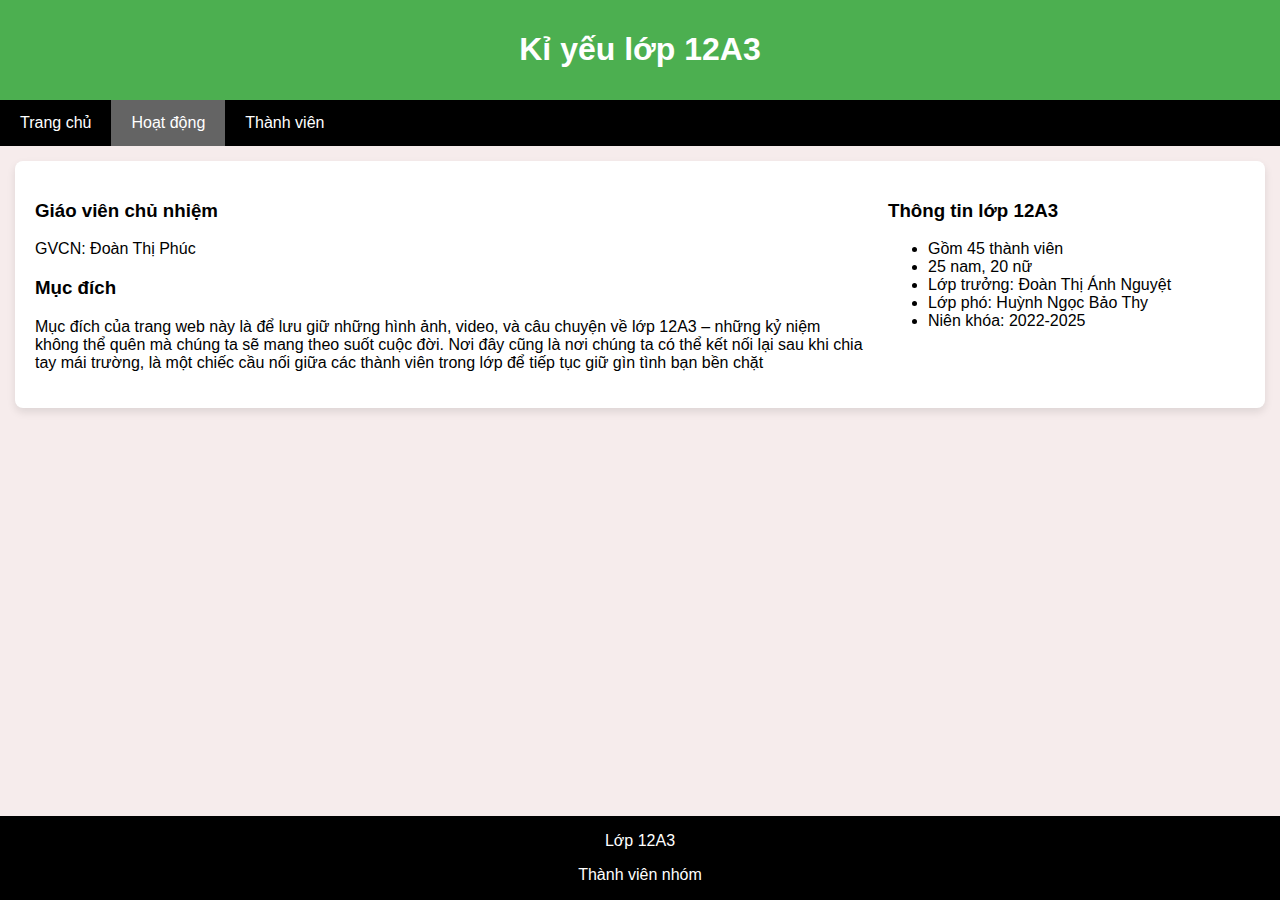
<file: hoatdong.html>
<!DOCTYPE html>
<html>
<head>
    <meta charset="UTF-8">
    <title>Niên - Hân</title>
    <link rel="icon" type="image/jpeg" href="images/Logo.jpg">
    <link rel="stylesheet" href="style.css">
</head>
<body>
    <header>
        <h1>Kỉ yếu lớp 12A3</h1>
    </header>

    <!-- Thanh điều hướng -->
    <nav>
        <a href="index.html">Trang chủ</a>
        <a href="hoatdong.html" class="nav-box">Hoạt động</a>
        <a href="thanhvien.html">Thành viên</a>
    </nav>

    <section>
        <div class="container">
            <div id="box-1">
                <h3>Giáo viên chủ nhiệm</h3>
                <p>GVCN: Đoàn Thị Phúc </p>
                <h3>Mục đích </h3>
                <p>Mục đích của trang web này là để lưu giữ những hình ảnh, video, và câu chuyện về lớp 12A3 – những kỷ niệm không thể quên mà chúng ta sẽ mang theo suốt cuộc đời. Nơi đây cũng là nơi chúng ta có thể kết nối lại sau khi chia tay mái trường, là một chiếc cầu nối giữa các thành viên trong lớp để tiếp tục giữ gìn tình bạn bền chặt</p>
            </div>
            <div id="box-2">
                <h3>Thông tin lớp 12A3</h3>
                <ul>
                    <li>Gồm 45 thành viên</li>
                    <li>25 nam, 20 nữ</li>
                    <li>Lớp trưởng: Đoàn Thị Ánh Nguyệt</li>
                    <li>Lớp phó: Huỳnh Ngọc Bảo Thy</li>
                    <li>Niên khóa: 2022-2025</li>
                </ul>
            </div>
        </div>
    </section>
    <footer>
        <p>Lớp 12A3 </p>
        <p> Thành viên nhóm </p>
    </footer>
</body>
</html>
</file>
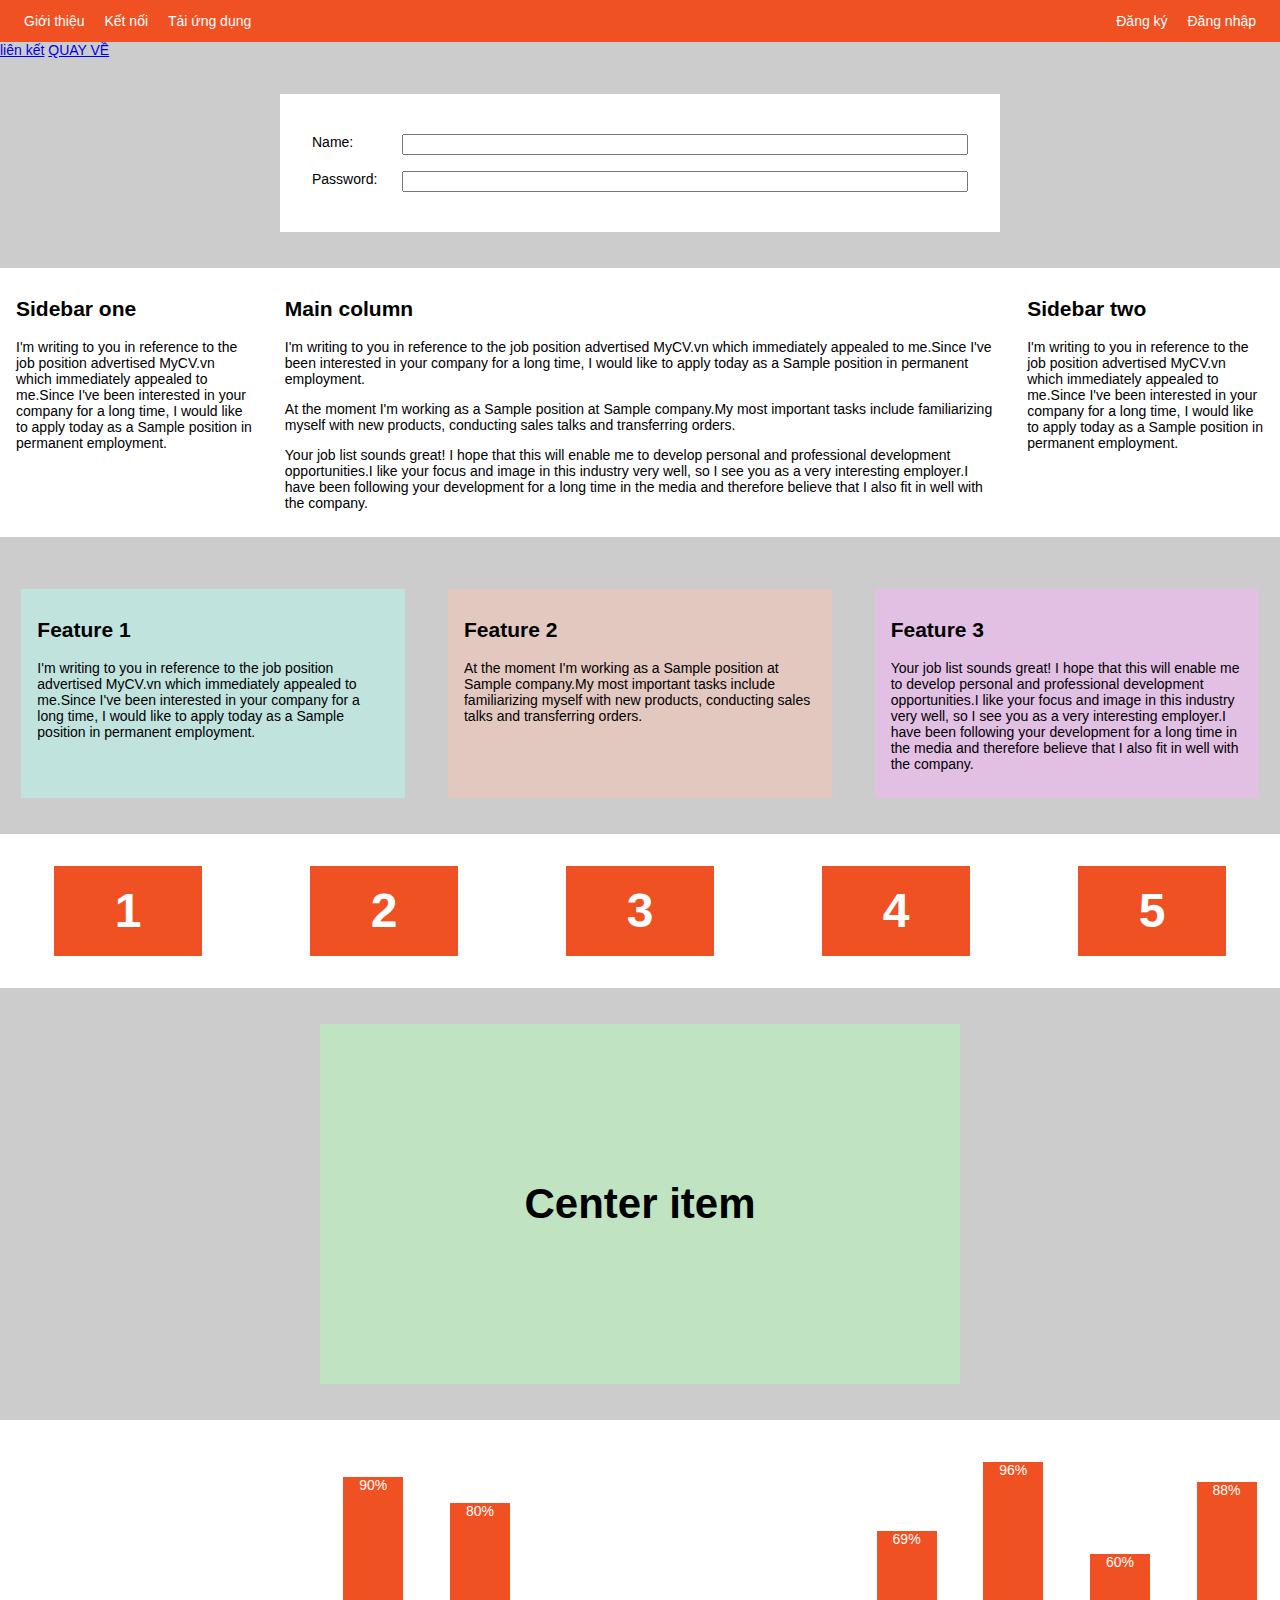
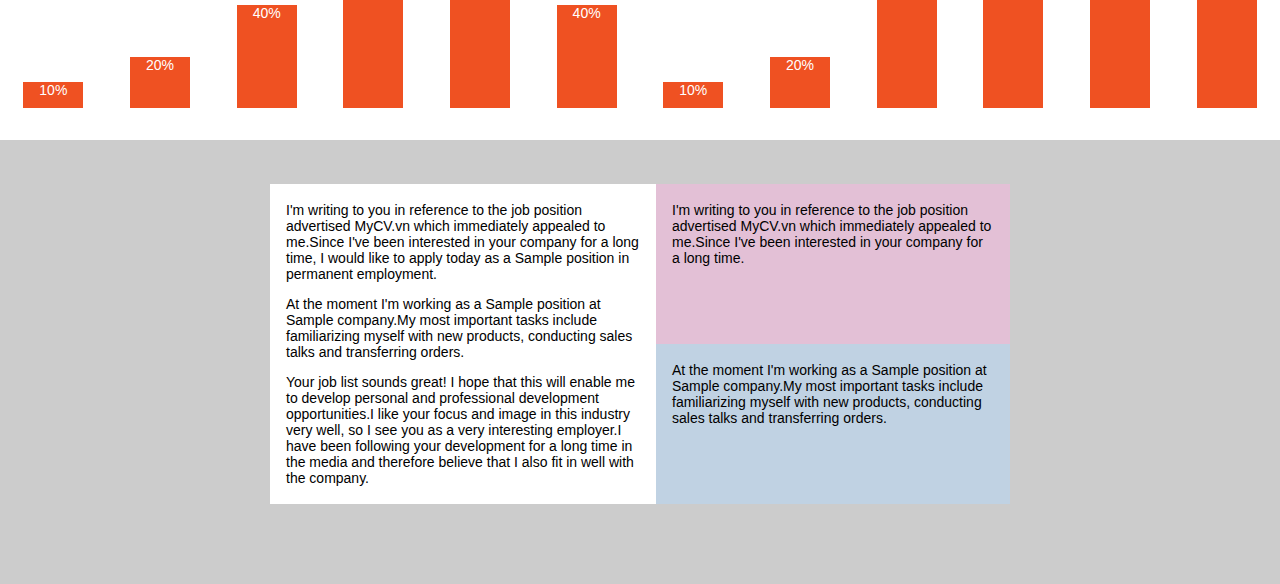
<file: hoccode.html>
<!DOCTYPE html>
<html>
    <head>
        <title>F8 - Shop</title>
        <meta charset="utf-8">
        <link rel="stylesheet" href="hoccode.css">
    </head>
    
    <body>
        <!-- Navbar -->
        <div class="nav">
            <ul class="nav-list">
                <li class="nav-item">Giới thiệu</li>
                <li class="nav-item">Kết nối</li>
                <li class="nav-item">Tải ứng dụng</li>
            </ul>
            <ul class="nav-list">
                <li class="nav-item">Đăng ký</li>
                <li class="nav-item">Đăng nhập</li>
            </ul>
        </div>
        
        <a href="#test-end">liên kết</a>
        <a href="index.html"> QUAY VỀ </a>

        <!-- Form layout -->
        <div class="form-container">
            <form action="" class="form">
                <div class="form__row">
                    <label class="form__label" for="name">Name:</label>
                    <input class="form__input" type="text" id="name">
                </div>
                <div class="form__row">
                    <label class="form__label" for="password">Password:</label>
                    <input class="form__input" type="password" id="password">
                </div>
            </form>
        </div>

        <!-- Column layout -->
        <div class="column-layout">
            <div class="column-item sidebar-one">
                <h2>Sidebar one</h2>
                <p>I'm writing to you in reference to the job position advertised MyCV.vn which immediately appealed to me.Since I've been interested in your company for a long time, I would like to apply today as a Sample position in permanent employment.</p>
            </div>
            <div class="column-item main-column">
                <h2>Main column</h2>
                <p>I'm writing to you in reference to the job position advertised MyCV.vn which immediately appealed to me.Since I've been interested in your company for a long time, I would like to apply today as a Sample position in permanent employment.</p>
                <p>At the moment I'm working as a Sample position at Sample company.My most important tasks include familiarizing myself with new products, conducting sales talks and transferring orders.</p>
                <p>Your job list sounds great! I hope that this will enable me to develop personal and professional development opportunities.I like your focus and image in this industry very well, so I see you as a very interesting employer.I have been following your development for a long time in the media and therefore believe that I also fit in well with the company.</p>
            </div>
            <div class="column-item sidebar-two">
                <h2>Sidebar two</h2>
                <p>I'm writing to you in reference to the job position advertised MyCV.vn which immediately appealed to me.Since I've been interested in your company for a long time, I would like to apply today as a Sample position in permanent employment.</p>
            </div>
        </div>

        <!-- Feature layout -->
        <div class="feature-layout">
            <div class="feature-item">
                <h2>Feature 1</h2>
                <p>I'm writing to you in reference to the job position advertised MyCV.vn which immediately appealed to me.Since I've been interested in your company for a long time, I would like to apply today as a Sample position in permanent employment.</p>
            </div>
            <div class="feature-item">
                <h2>Feature 2</h2>
                <p>At the moment I'm working as a Sample position at Sample company.My most important tasks include familiarizing myself with new products, conducting sales talks and transferring orders.</p>
            </div>
            <div class="feature-item">
                <h2>Feature 3</h2>
                <p>Your job list sounds great! I hope that this will enable me to develop personal and professional development opportunities.I like your focus and image in this industry very well, so I see you as a very interesting employer.I have been following your development for a long time in the media and therefore believe that I also fit in well with the company.</p>
            </div>
        </div>

        <!-- Wrap layout -->
        <div class="wrap-layout">
            <div class="wrap-layout__item">1</div>
            <div class="wrap-layout__item">2</div>
            <div class="wrap-layout__item">3</div>
            <div class="wrap-layout__item">4</div>
            <div class="wrap-layout__item">5</div>
        </div>

        <!-- Center layout -->
        <div class="center-layout">
            <h3 class="center-layout__item">Center item</h3>
        </div>

        <!-- Chart -->
        <div class="chart-layout">
            <div class="chart-layout__item" style="--percent: 10%">10%</div>
            <div class="chart-layout__item" style="--percent: 20%">20%</div>
            <div class="chart-layout__item" style="--percent: 40%">40%</div>
            <div class="chart-layout__item" style="--percent: 90%">90%</div>
            <div class="chart-layout__item" style="--percent: 80%">80%</div>
            <div class="chart-layout__item" style="--percent: 40%">40%</div>
            <div class="chart-layout__item" style="--percent: 10%">10%</div>
            <div class="chart-layout__item" style="--percent: 20%">20%</div>
            <div class="chart-layout__item" style="--percent: 69%">69%</div>
            <div class="chart-layout__item" style="--percent: 96%">96%</div>
            <div class="chart-layout__item" style="--percent: 60%">60%</div>
            <div class="chart-layout__item" style="--percent: 88%">88%</div>
        </div>

        <!-- End -->
        <div class="the-end" id="test-end">
            <div class="the-end__first">
                <p>I'm writing to you in reference to the job position advertised MyCV.vn which immediately appealed to me.Since I've been interested in your company for a long time, I would like to apply today as a Sample position in permanent employment.</p>
                <p>At the moment I'm working as a Sample position at Sample company.My most important tasks include familiarizing myself with new products, conducting sales talks and transferring orders.</p>
                <p>Your job list sounds great! I hope that this will enable me to develop personal and professional development opportunities.I like your focus and image in this industry very well, so I see you as a very interesting employer.I have been following your development for a long time in the media and therefore believe that I also fit in well with the company.</p>
            </div>
            <div class="the-end__second">
                <div class="the-end__second-one">
                    <p>I'm writing to you in reference to the job position advertised MyCV.vn which immediately appealed to me.Since I've been interested in your company for a long time.</p>
                </div>
                <div class="the-end__second-two">
                    <p>At the moment I'm working as a Sample position at Sample company.My most important tasks include familiarizing myself with new products, conducting sales talks and transferring orders.</p>
                </div>
            </div>
        </div>
    </body>
</html>
</file>
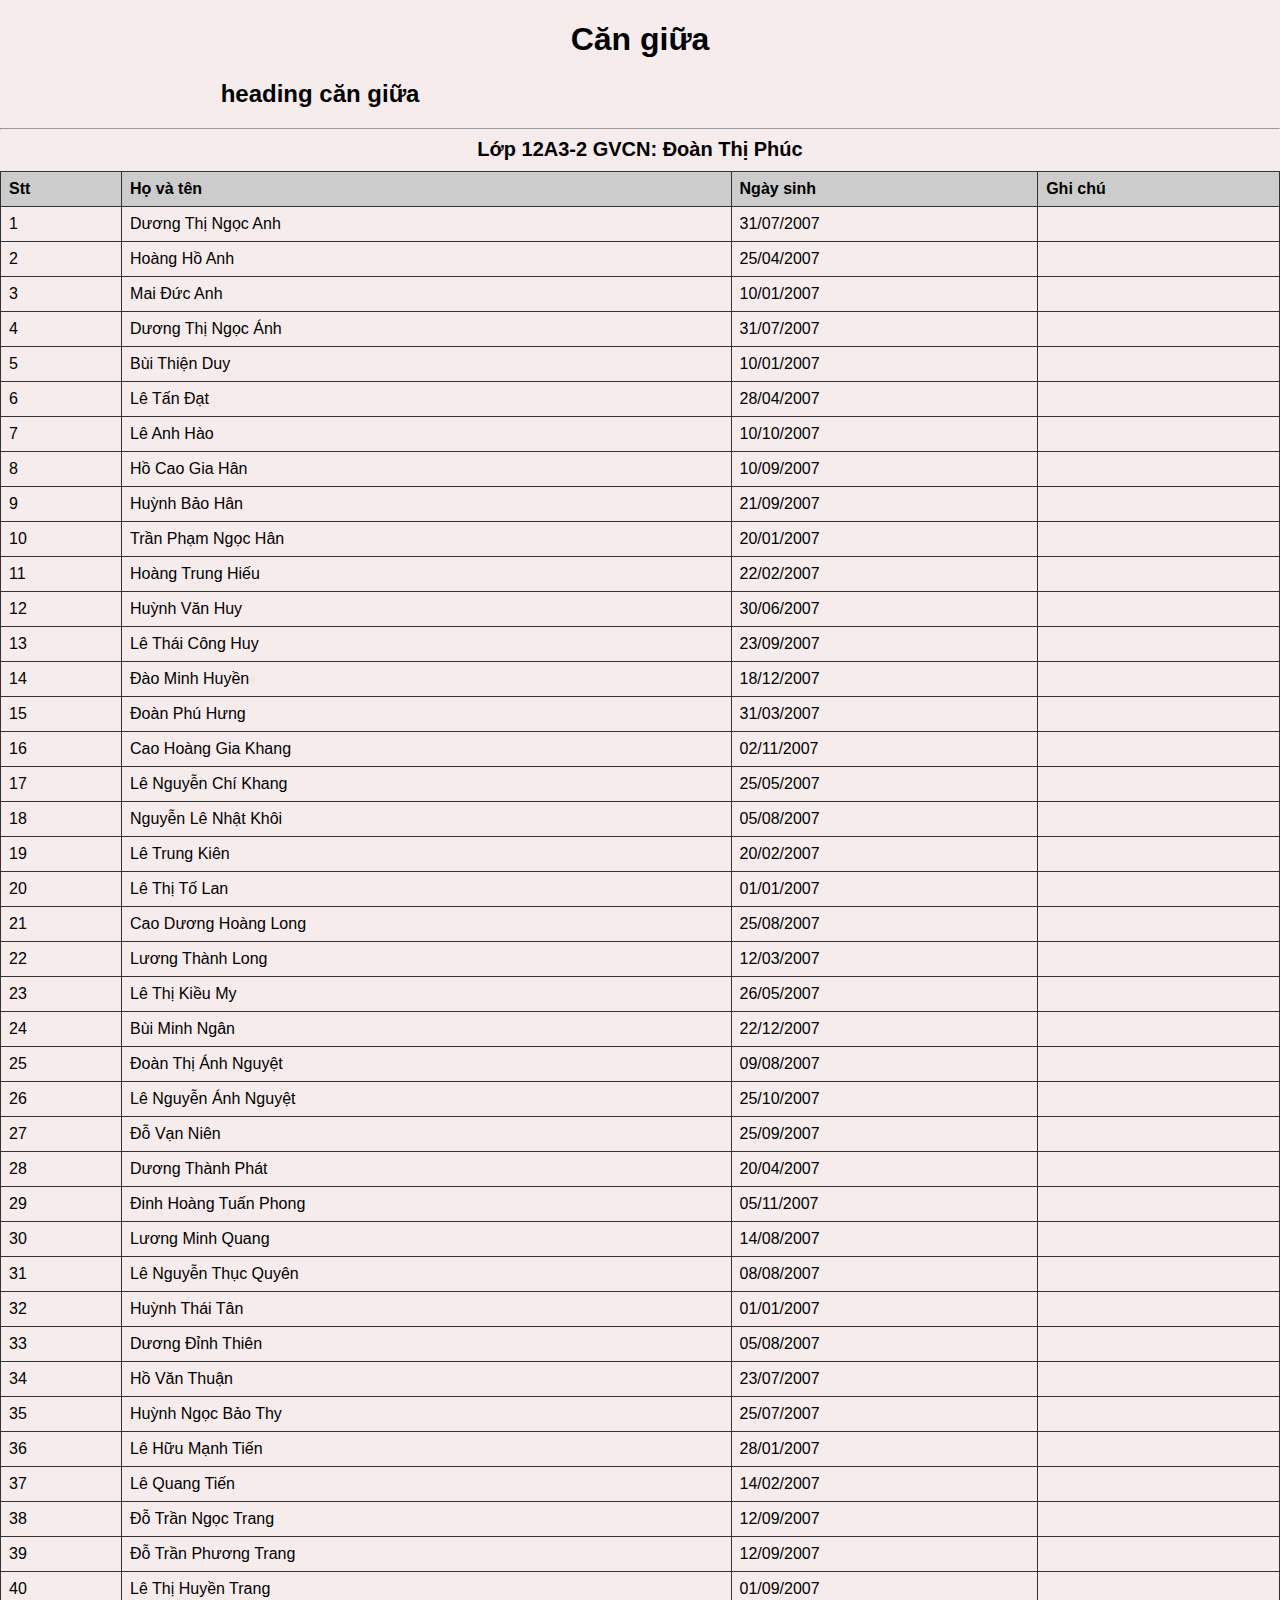
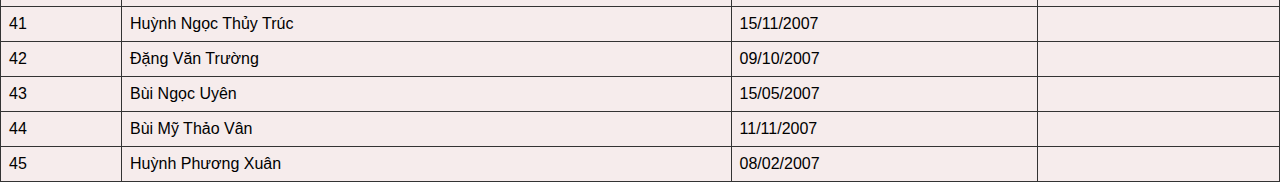
<file: test.html>
<!DOCTYPE html>
<html lang="vi">
<head>
    <meta charset="UTF-8">
    <title>Lớp 12A3-2</title>
    <style>
        table {
            width: 100%;
            border-collapse: collapse;
            font-family: Arial, sans-serif;
        }
        th, td {
            border: 1px solid #333;
            padding: 8px;
            text-align: left;
        }
        th {
            background-color: #ccc;
        }
        caption {
            caption-side: top;
            font-size: 20px;
            font-weight: bold;
            margin-bottom: 10px;
        }
    </style>
    <link rel="stylesheet" href="style.css">
</head>
<body>
    <h1>Căn giữa</h1>
    <div class="test">
        <h2>heading căn giữa</h2>
    </div>
    <hr>
    <table>
        <caption>Lớp 12A3-2 GVCN: Đoàn Thị Phúc</caption>
        <thead>
            <tr>
                <th>Stt</th>
                <th>Họ và tên</th>
                <th>Ngày sinh</th>
                <th>Ghi chú</th>
            </tr>
        </thead>
        <tbody>
            <tr><td>1</td><td>Dương Thị Ngọc Anh</td><td>31/07/2007</td><td></td></tr>
            <tr><td>2</td><td>Hoàng Hồ Anh</td><td>25/04/2007</td><td></td></tr>
            <tr><td>3</td><td>Mai Đức Anh</td><td>10/01/2007</td><td></td></tr>
            <tr><td>4</td><td>Dương Thị Ngọc Ánh</td><td>31/07/2007</td><td></td></tr>
            <tr><td>5</td><td>Bùi Thiện Duy</td><td>10/01/2007</td><td></td></tr>
            <tr><td>6</td><td>Lê Tấn Đạt</td><td>28/04/2007</td><td></td></tr>
            <tr><td>7</td><td>Lê Anh Hào</td><td>10/10/2007</td><td></td></tr>
            <tr><td>8</td><td>Hồ Cao Gia Hân</td><td>10/09/2007</td><td></td></tr>
            <tr><td>9</td><td>Huỳnh Bảo Hân</td><td>21/09/2007</td><td></td></tr>
            <tr><td>10</td><td>Trần Phạm Ngọc Hân</td><td>20/01/2007</td><td></td></tr>
            <tr><td>11</td><td>Hoàng Trung Hiếu</td><td>22/02/2007</td><td></td></tr>
            <tr><td>12</td><td>Huỳnh Văn Huy</td><td>30/06/2007</td><td></td></tr>
            <tr><td>13</td><td>Lê Thái Công Huy</td><td>23/09/2007</td><td></td></tr>
            <tr><td>14</td><td>Đào Minh Huyền</td><td>18/12/2007</td><td></td></tr>
            <tr><td>15</td><td>Đoàn Phú Hưng</td><td>31/03/2007</td><td></td></tr>
            <tr><td>16</td><td>Cao Hoàng Gia Khang</td><td>02/11/2007</td><td></td></tr>
            <tr><td>17</td><td>Lê Nguyễn Chí Khang</td><td>25/05/2007</td><td></td></tr>
            <tr><td>18</td><td>Nguyễn Lê Nhật Khôi</td><td>05/08/2007</td><td></td></tr>
            <tr><td>19</td><td>Lê Trung Kiên</td><td>20/02/2007</td><td></td></tr>
            <tr><td>20</td><td>Lê Thị Tố Lan</td><td>01/01/2007</td><td></td></tr>
            <tr><td>21</td><td>Cao Dương Hoàng Long</td><td>25/08/2007</td><td></td></tr>
            <tr><td>22</td><td>Lương Thành Long</td><td>12/03/2007</td><td></td></tr>
            <tr><td>23</td><td>Lê Thị Kiều My</td><td>26/05/2007</td><td></td></tr>
            <tr><td>24</td><td>Bùi Minh Ngân</td><td>22/12/2007</td><td></td></tr>
            <tr><td>25</td><td>Đoàn Thị Ánh Nguyệt</td><td>09/08/2007</td><td></td></tr>
            <tr><td>26</td><td>Lê Nguyễn Ánh Nguyệt</td><td>25/10/2007</td><td></td></tr>
            <tr><td>27</td><td>Đỗ Vạn Niên</td><td>25/09/2007</td><td></td></tr>
            <tr><td>28</td><td>Dương Thành Phát</td><td>20/04/2007</td><td></td></tr>
            <tr><td>29</td><td>Đinh Hoàng Tuấn Phong</td><td>05/11/2007</td><td></td></tr>
            <tr><td>30</td><td>Lương Minh Quang</td><td>14/08/2007</td><td></td></tr>
            <tr><td>31</td><td>Lê Nguyễn Thục Quyên</td><td>08/08/2007</td><td></td></tr>
            <tr><td>32</td><td>Huỳnh Thái Tân</td><td>01/01/2007</td><td></td></tr>
            <tr><td>33</td><td>Dương Đỉnh Thiên</td><td>05/08/2007</td><td></td></tr>
            <tr><td>34</td><td>Hồ Văn Thuận</td><td>23/07/2007</td><td></td></tr>
            <tr><td>35</td><td>Huỳnh Ngọc Bảo Thy</td><td>25/07/2007</td><td></td></tr>
            <tr><td>36</td><td>Lê Hữu Mạnh Tiến</td><td>28/01/2007</td><td></td></tr>
            <tr><td>37</td><td>Lê Quang Tiến</td><td>14/02/2007</td><td></td></tr>
            <tr><td>38</td><td>Đỗ Trần Ngọc Trang</td><td>12/09/2007</td><td></td></tr>
            <tr><td>39</td><td>Đỗ Trần Phương Trang</td><td>12/09/2007</td><td></td></tr>
            <tr><td>40</td><td>Lê Thị Huyền Trang</td><td>01/09/2007</td><td></td></tr>
            <tr><td>41</td><td>Huỳnh Ngọc Thủy Trúc</td><td>15/11/2007</td><td></td></tr>
            <tr><td>42</td><td>Đặng Văn Trường</td><td>09/10/2007</td><td></td></tr>
            <tr><td>43</td><td>Bùi Ngọc Uyên</td><td>15/05/2007</td><td></td></tr>
            <tr><td>44</td><td>Bùi Mỹ Thảo Vân</td><td>11/11/2007</td><td></td></tr>
            <tr><td>45</td><td>Huỳnh Phương Xuân</td><td>08/02/2007</td><td></td></tr>
        </tbody>
    </table>
</body>
</html>
</file>
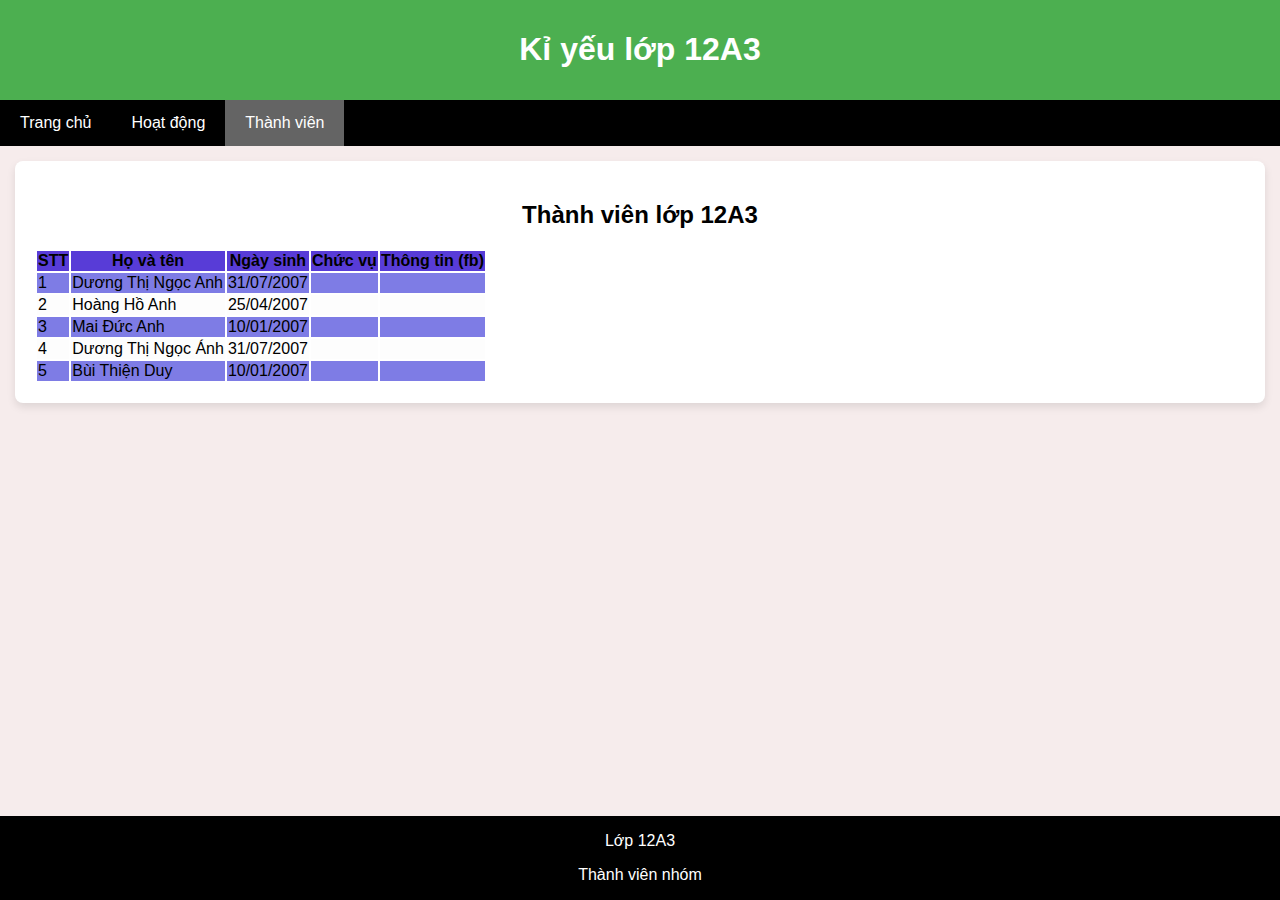
<file: thanhvien.html>
<!DOCTYPE html>
<html>
<head>
    <meta charset="UTF-8">
    <title>Niên - Hân</title>
    <link rel="icon" type="image/jpeg" href="images/Logo.jpg">
    <link rel="stylesheet" href="style.css">
</head>
<body>
    <header>
        <h1>Kỉ yếu lớp 12A3</h1>
    </header>

    <!-- Thanh điều hướng -->
    <nav>
        <a href="index.html">Trang chủ</a>
        <a href="hoatdong.html">Hoạt động</a>
        <a href="thanhvien.html" class="nav-box">Thành viên</a>
    </nav>

    <section>
        <h2>Thành viên lớp 12A3</h2>
        <table>
            <tr class="table-heading">
                <th>STT</th>
                <th>Họ và tên</th>
                <th>Ngày sinh</th>
                <th>Chức vụ</th>
                <th>Thông tin (fb)</th>
            </tr>
            <tr class="table-le">
                <td>1</td>
                <td>Dương Thị Ngọc Anh</td>
                <td>31/07/2007</td>
                <td>&nbsp;</td>
                <td></td>
            </tr>
            <tr class="table-chan">
                <td>2</td>
                <td>Hoàng Hồ Anh</td>
                <td>25/04/2007</td>
                <td>&nbsp;</td>
                <td></td> 
            </tr>
            <tr class="table-le">
                <td>3</td>
                <td>Mai Đức Anh</td>
                <td>10/01/2007</td>
                <td>&nbsp;</td>
                <td></td> 
            </tr>
            <tr class="table-chan">
                <td>4</td>
                <td>Dương Thị Ngọc Ánh</td>
                <td>31/07/2007</td>
                <td>&nbsp;</td>
                <td></td> 
            </tr>
            <tr class="table-le">
                <td>5</td>
                <td>Bùi Thiện Duy</td>
                <td>10/01/2007</td>
                <td>&nbsp;</td>
                <td></td> 
            </tr>
        </table>
    </section>
    <footer>
        <p>Lớp 12A3 </p>
        <p> Thành viên nhóm </p>
    </footer>
</body>
</html>
</file>
<file: style.css>
:root {
    --main-color: #4CAF50;
}

body {
    font-family: Arial, sans-serif;
    margin: 0;
    padding: 0;
    background-color: #f6ecec;
}

header {
    background-color: var(--main-color);
    color: white;
    padding: 10px 0;
    text-align: center;
}

nav {
    background-color: black;
    overflow: hidden;
}

nav a {
    float: left;
    display: block;
    color: white;
    text-align: center;
    padding: 14px 20px;
    text-decoration: none;
}

nav a:hover {
    background-color: #ddd;
    color: black;
}
.logo {
    width: 30px;
    float: left;
}
section {
    margin: 15px;
    padding: 20px;
    background-color: white;
    border-radius: 8px;
    box-shadow: 0 4px 8px rgba(0, 0, 0, 0.1);
}

footer {
    background-color: black;
    color: white;     
    text-align: center;
    padding: 0px 0;           
    position: fixed; 
    bottom: 0;
    width: 100%;
}

.container {
    display: flex;
    justify-content: space-between;
}

#box-1 {
    width: 70%;
    margin-right: 10px;
}

#box-2 {
    width: 30%;
    margin-left: 10px;
}

.nav-box {
    background-color: rgb(100, 100, 100);
}
.giaovien {
    padding: 5px 0;
}

.table-heading {
    background-color: #583cd7;
}

.table-chan {
    background-color:#fdfdfd ;
}

.table-le {
    background-color: #7e7ce5;
}

h1 {
    text-align: center;
}

h2 {
    text-align: center;
}

.test {
    width: 50%;
}
</file>
<file: hoccode.css>
* {
    box-sizing: border-box;
}

html, body {
    margin: 0;
    padding: 0;
    font-size: 14px;
    font-family: Arial, Helvetica, sans-serif;
}

body {
    background-color: #ccc;
}

/* Navbar */
.nav {
    min-height: 42px;
    background-color: #EF5122;
    display: flex;
    /*
      Ngoài cách này, các bạn có thể
      sử dụng 1 trong 2 cách mình
      comment phía dưới
    */
    justify-content: space-between;
}

/* Cách này */
/* .nav-list:nth-child(1) {
  margin-right: auto;
} */

/* Hoặc cách này */
/* .nav-list:nth-child(2) {
  margin-left: auto;
} */

.nav-list {
    padding-left: 0;
    margin: auto 16px;
}

.nav-item {
    color: #fff;
    list-style: none;
    margin: 0 8px;
    display: inline-block;
}

/* Form layout */
.form-container {
    max-width: 720px;
    padding: 32px;
    margin: 36px auto 0 auto;
    background-color: #fff;
}

.form__row {
    padding: 8px 0;
    display: flex;
}

.form__label {
    min-width: 90px;
}

.form__input {
    flex: 1;
    /* chiếm hết không gian theo chiều ngang */
}

/* Column layout */
.column-layout {
    margin-top: 36px;
    padding: 12px 0;
    background-color: #fff;
    display: flex;
}

.column-item {
    padding: 0 16px;
}

.sidebar-one {
    flex: 1;
}

.sidebar-two {
    flex: 1;
}

.main-column {
    flex: 3;
}

/* Feature layout */
.feature-layout {
    margin-top: 36px;
    display: flex;
    flex-direction: column;
    justify-content: space-around;
}

/* PC, Tablet */
@media (min-width: 740px) {
    .feature-layout {
        flex-direction: row;
    }
}

.feature-item {
    padding: 12px 16px;
    margin-top: 16px;
    flex-basis: 30%;
}

.feature-item:nth-child(1) {
    background-color: rgb(192, 227, 222);
}

.feature-item:nth-child(2) {
    background-color: rgb(227, 200, 192);
}

.feature-item:nth-child(3) {
    background-color: rgb(226, 192, 227);
}

/* Wrap layout */
.wrap-layout {
    background-color: #fff;
    margin-top: 36px;
    padding: 12px 0 32px 0;
    display: flex;
    justify-content: space-around;
    flex-wrap: wrap-reverse;
}

.wrap-layout__item {
    width: 148px;
    height: 90px;
    color: #fff;
    text-align: center;
    line-height: 90px;
    font-size: 48px;
    font-weight: 700;
    margin-top: 20px;
    background-color: #EF5122;
}

/* Center layout */
.center-layout {
    background-color: rgb(192, 227, 194);
    margin: 36px auto 0 auto;
    padding: 32px 0;
    max-width: 640px;
    height: 360px;
    display: flex;
}

.center-layout__item {
    font-size: 42px;
    font-weight: 700;
    /*
      Cũng có cách khác là các bạn
      thêm 2 thuộc tính vào flex-container:
      justify-content: center;
      align-item: center;
  
      cũng cho kết quả tương tự,
      nhưng cách margin: auto này
      ngắn gọn hơn
    */
    margin: auto;
}

/* Chart layout */
.chart-layout {
    margin: 36px auto 0 auto;
    padding: 32px 0;
    height: 320px;
    background-color: #fff;
    display: flex;
    justify-content: space-around;
}

.chart-layout__item {
    align-self: flex-end;
    width: 60px;
    color: #fff;
    text-align: center;
    height: var(--percent);
    background-color: #EF5122;
    animation: growth ease-in 0.5s;
}

@keyframes growth {
    from {
        opacity: 0;
        height: calc(var(--percent) - 50%);
    }
    to {
        opacity: 1;
        height: var(--percent);
    }
}

/* End */
.the-end {
    margin: 12px auto 48px auto;
    padding: 32px 0;
    max-width: 740px;
    min-height: 360px;
    display: flex;
    flex-direction: row;
}

.the-end__first {
    padding: 4px 16px;
    background-color: #fff;
    flex: 1;
}

.the-end__second {
    flex: 1;
    display: flex;
    flex-direction: column;
}

.the-end__second-one {
    flex: 1;
    padding: 4px 16px;
    background-color: rgb(227, 192, 214);
}

.the-end__second-two {
    flex: 1;
    padding: 4px 16px;
    background-color: rgb(192, 210, 227);
}
</file>
